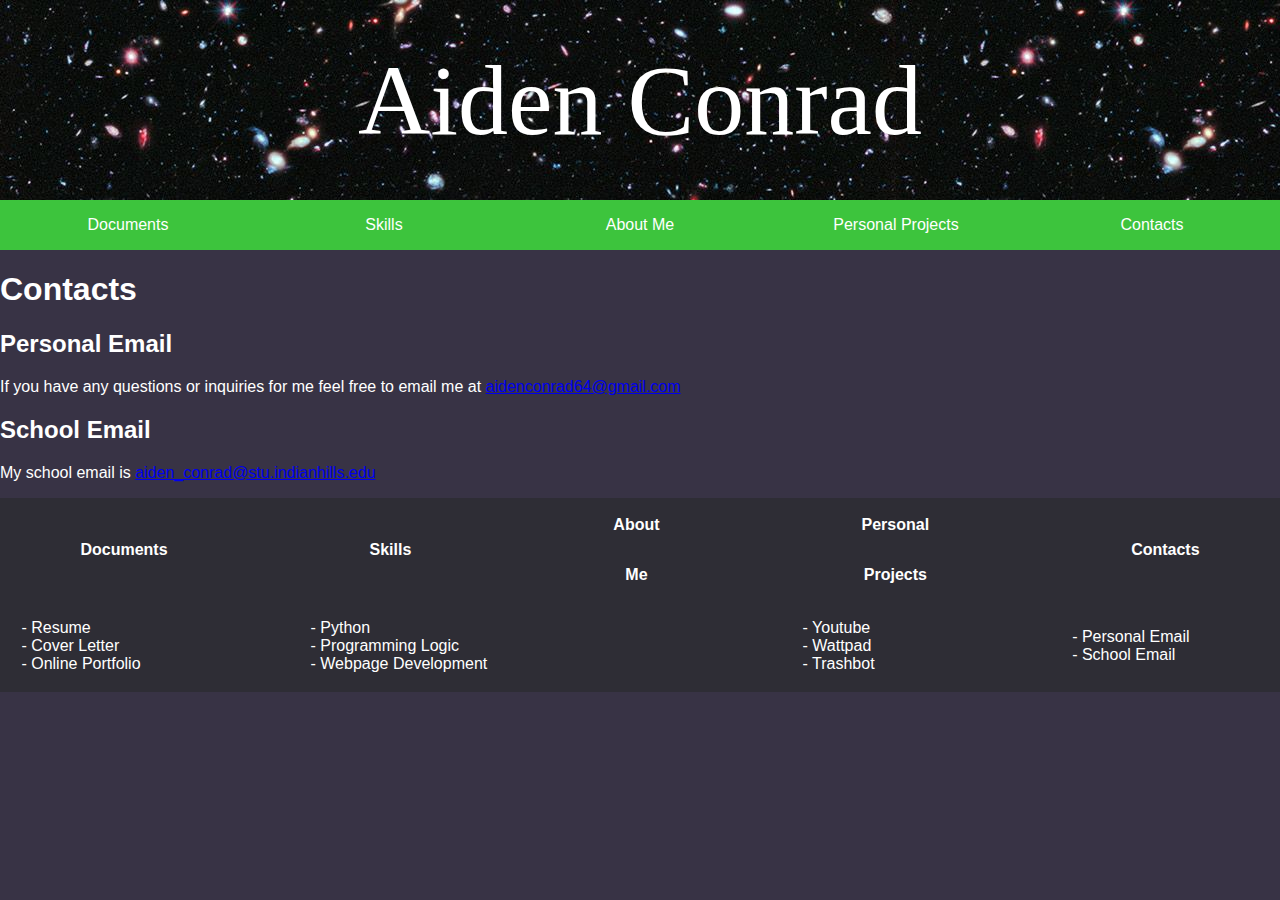
<file: html/contacts.html>
<!DOCTYPE html>
<html lang="en">
<head>
    <meta charset="UTF-8">
    <meta name="viewport" content="width=device-width, initial-scale=1.0">
    <title>Contacts</title>
    <link rel="stylesheet" href="../css/general.css">
</head>
<body>

    <header>
        <div class="banner">
            <h1">Aiden Conrad</h1>
        </div>

        <nav class="header">
            <a href="documents.html">Documents</a>
            <a href="skills.html">Skills</a>
            <a href="../index.html">About Me</a>
            <a href="personal-projects.html">Personal Projects</a>
            <a href="#">Contacts</a>
        </nav>
    </header>

    <h1>Contacts</h1>

    <h2>Personal Email</h2>
    <p>If you have any questions or inquiries for me feel free to email me at
        <a href="aidenconrad64@gmail.com">aidenconrad64@gmail.com</a>
    </p>
    <h2>School Email</h2>
    <p>My school email is <a href="aiden_conrad@stu.indianhills.edu">aiden_conrad@stu.indianhills.edu</a></p>

    <footer>
        <table class="footer">
            <tr>
                <th>
                    <a href="html/documents.html">Documents</a>
                </th>
                <th>
                    <a href="html/skills.html">Skills</a>
                </th>
                <th>
                    <a href="#">About Me</a>
                </th>
                <th>
                    <a href="html/personal-projects.html">Personal Projects</a>
                </th>
                <th>
                    <a href="html/contacts.html">Contacts</a>
                </th>
            </tr>
            <tr>
                <td>
                    <ul>
                        <li>- Resume</li>
                        <li>- Cover Letter</li>
                        <li>- Online Portfolio</li>
                    </ul>
                </td>
                <td>
                    <ul>
                        <li>- Python</li>
                        <li>- Programming Logic</li>
                        <li>- Webpage Development</li>
                    </ul>
                </td>
                <td>

                </td>
                <td>
                    <ul>
                        <li>- Youtube</li>
                        <li>- Wattpad</li>
                        <li>- Trashbot</li>
                    </ul>
                </td>
                <td>
                    <ul>
                        <li>- Personal Email</li>
                        <li>- School Email</li>
                    </ul>
                </td>
            </tr>
        </table>
    </footer>
    
</body>
</html>
</file>
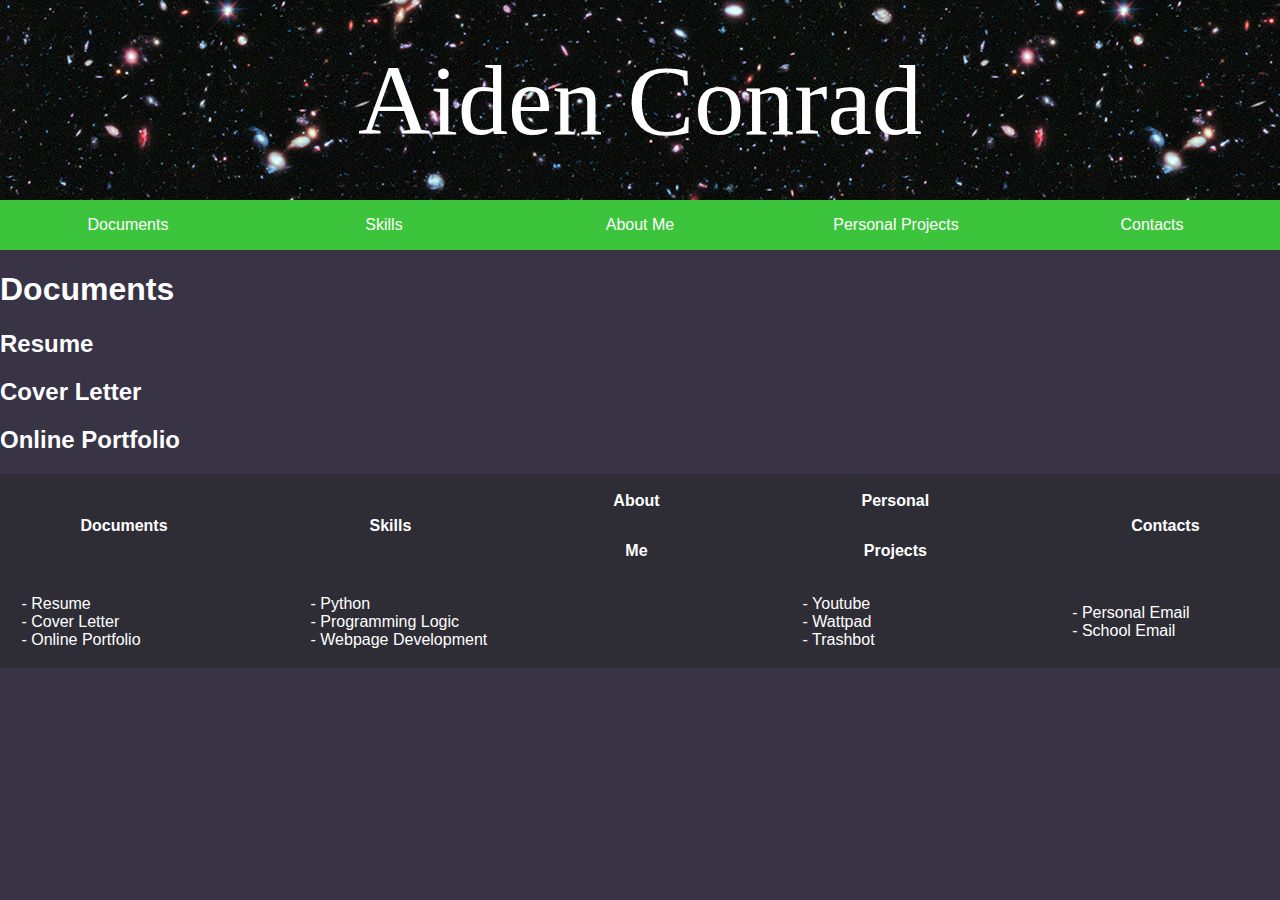
<file: html/documents.html>
<!DOCTYPE html>
<html lang="en">
<head>
    <meta charset="UTF-8">
    <meta name="viewport" content="width=device-width, initial-scale=1.0">
    <title>Documents</title><link rel="stylesheet" href="../css/general.css">
</head>
<body>

    <header>
        <div class="banner">
            <h1">Aiden Conrad</h1>
        </div>

        <nav class="header">
            <a href="#">Documents</a>
            <a href="skills.html">Skills</a>
            <a href="../index.html">About Me</a>
            <a href="personal-projects.html">Personal Projects</a>
            <a href="contacts.html">Contacts</a>
        </nav>
    </header>

    <h1>Documents</h1>

    <h2>Resume</h2>

    <h2>Cover Letter</h2>

    <h2>Online Portfolio</h2>

    <footer>
        <table class="footer">
            <tr>
                <th>
                    <a href="html/documents.html">Documents</a>
                </th>
                <th>
                    <a href="html/skills.html">Skills</a>
                </th>
                <th>
                    <a href="#">About Me</a>
                </th>
                <th>
                    <a href="html/personal-projects.html">Personal Projects</a>
                </th>
                <th>
                    <a href="html/contacts.html">Contacts</a>
                </th>
            </tr>
            <tr>
                <td>
                    <ul>
                        <li>- Resume</li>
                        <li>- Cover Letter</li>
                        <li>- Online Portfolio</li>
                    </ul>
                </td>
                <td>
                    <ul>
                        <li>- Python</li>
                        <li>- Programming Logic</li>
                        <li>- Webpage Development</li>
                    </ul>
                </td>
                <td>

                </td>
                <td>
                    <ul>
                        <li>- Youtube</li>
                        <li>- Wattpad</li>
                        <li>- Trashbot</li>
                    </ul>
                </td>
                <td>
                    <ul>
                        <li>- Personal Email</li>
                        <li>- School Email</li>
                    </ul>
                </td>
            </tr>
        </table>
    </footer>

</body>
</html>
</file>
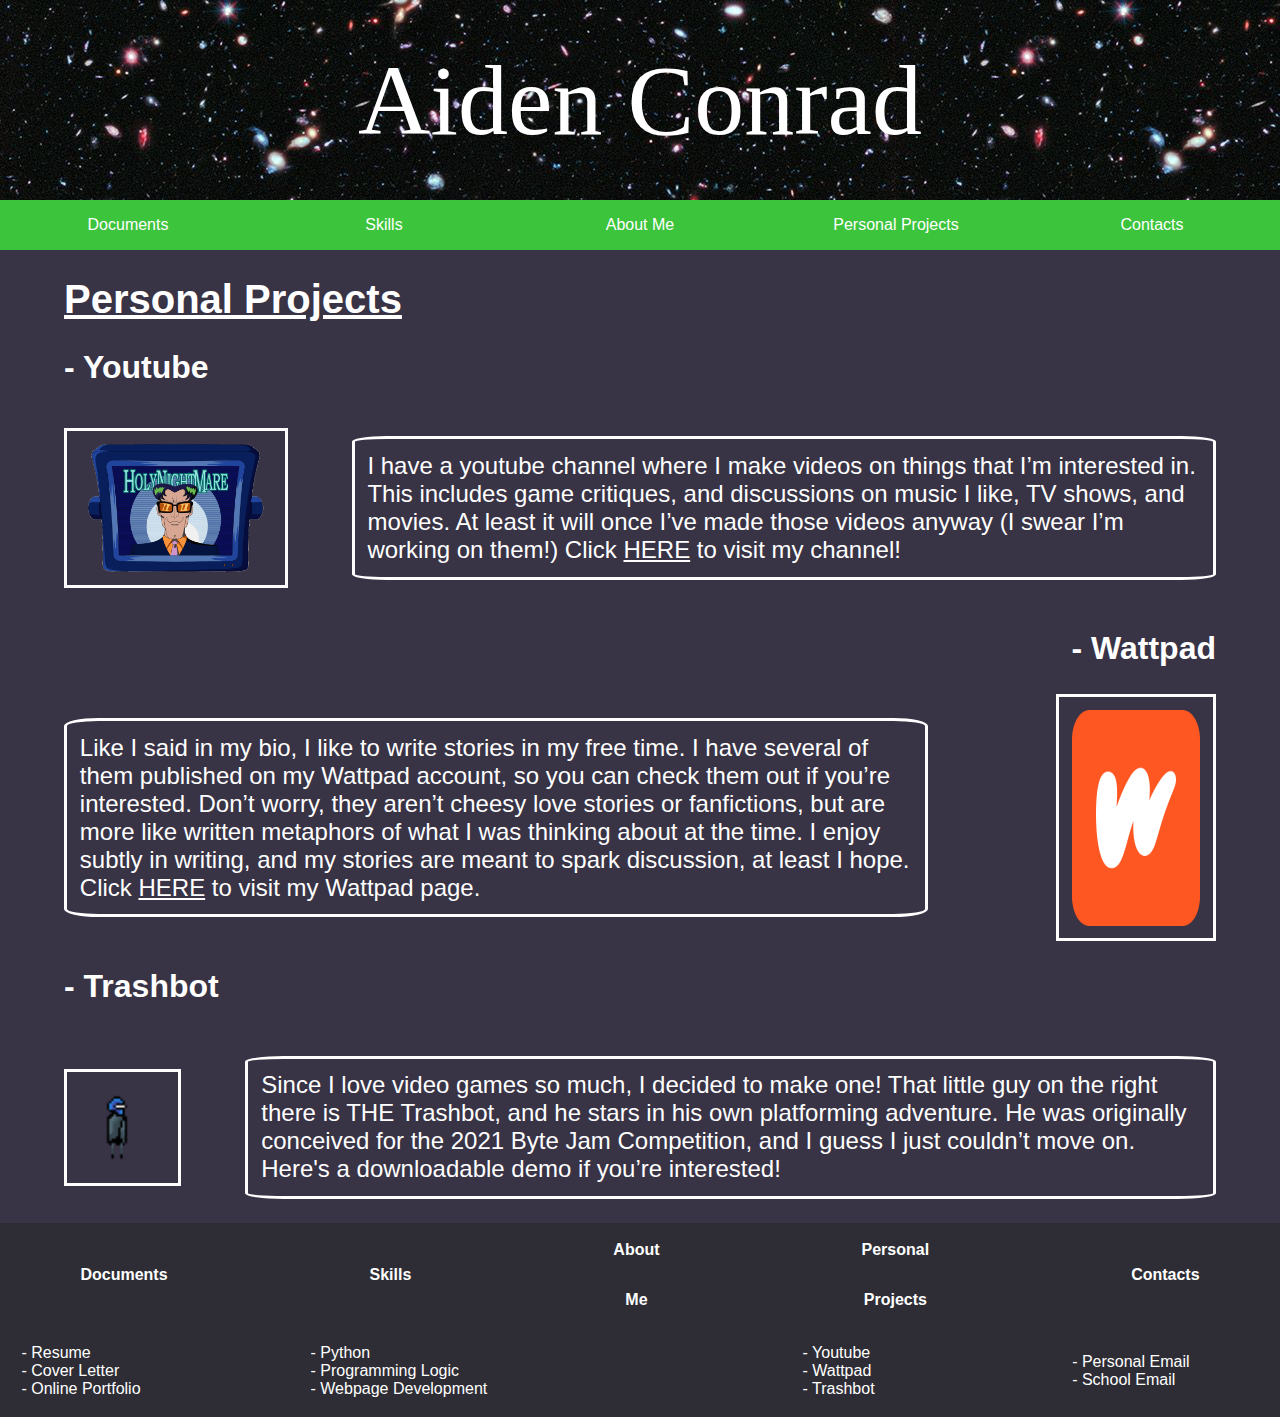
<file: html/personal-projects.html>
<!DOCTYPE html>
<html lang="en">
<head>
    <meta charset="UTF-8">
    <meta name="viewport" content="width=device-width, initial-scale=1.0">
    <title>Personal Projects</title>
    <link rel="stylesheet" href="../css/general.css">
    <link rel="stylesheet" href="../css/personal-projects.css">
</head>
<body>

    <header>
        <div class="banner">
            <h1">Aiden Conrad</h1>
        </div>

        <nav class="header">
            <a href="documents.html">Documents</a>
            <a href="skills.html">Skills</a>
            <a href="../index.html">About Me</a>
            <a href="#">Personal Projects</a>
            <a href="contacts.html">Contacts</a>
        </nav>
    </header>

    <h1>Personal Projects</h1>

    <h2>- Youtube</h2>
    <div class="youtube">
        <img src="../images/NMESalesGuy.png" alt="NME Sales Guy from: Kirby Right Back At Ya!" class="nme">

        <p>I have a youtube channel where I make videos on things that I’m interested in. This 
        includes game critiques, and discussions on music I like, TV shows, and movies. At least it will 
        once I’ve made those videos anyway (I swear I’m working on them!) Click 
        <a href="https://www.youtube.com/channel/UClA71xujb5sdeN4IiJbnEnw" target="_blank">HERE</a> to visit my channel!
        </p>
        
    </div>

    <h2 class="wattpad-title">- Wattpad</h2>
    <div class="Wattpad">
        <p>Like I said in my bio, I like to write stories in my free time. I have several of them 
        published on my Wattpad account, so you can check them out if you’re interested. Don’t worry, 
        they aren’t cheesy love stories or fanfictions, but are more like written metaphors of what I was 
        thinking about at the time. I enjoy subtly in writing, and my stories are meant to spark 
        discussion, at least I hope. Click <a href="https://www.wattpad.com/user/MrGoof65" target="_blank">HERE</a>
        to visit my Wattpad page.</p>

        <img src="../images/Wattpad.png" alt="Wattpad Logo" class="wattpad-logo">

    </div>

    <h2>- Trashbot</h2>
    <div class="Trashbot">
        <img src="../images/Trashbot.png" alt="Picture of Trashbot">
    
        <p>Since I love video games so much, I decided to make one! That little guy on the right 
        there is THE Trashbot, and he stars in his own platforming adventure. He was originally 
        conceived for the 2021 Byte Jam Competition, and I guess I just couldn’t move on. Here's a 
        downloadable demo if you’re interested!
        </p>

    </div>

    <footer>
        <table class="footer">
            <tr>
                <th>
                    <a href="html/documents.html">Documents</a>
                </th>
                <th>
                    <a href="html/skills.html">Skills</a>
                </th>
                <th>
                    <a href="#">About Me</a>
                </th>
                <th>
                    <a href="html/personal-projects.html">Personal Projects</a>
                </th>
                <th>
                    <a href="html/contacts.html">Contacts</a>
                </th>
            </tr>
            <tr>
                <td>
                    <ul>
                        <li>- Resume</li>
                        <li>- Cover Letter</li>
                        <li>- Online Portfolio</li>
                    </ul>
                </td>
                <td>
                    <ul>
                        <li>- Python</li>
                        <li>- Programming Logic</li>
                        <li>- Webpage Development</li>
                    </ul>
                </td>
                <td>

                </td>
                <td>
                    <ul>
                        <li>- Youtube</li>
                        <li>- Wattpad</li>
                        <li>- Trashbot</li>
                    </ul>
                </td>
                <td>
                    <ul>
                        <li>- Personal Email</li>
                        <li>- School Email</li>
                    </ul>
                </td>
            </tr>
        </table>
    </footer>
    
</body>
</html>
</file>
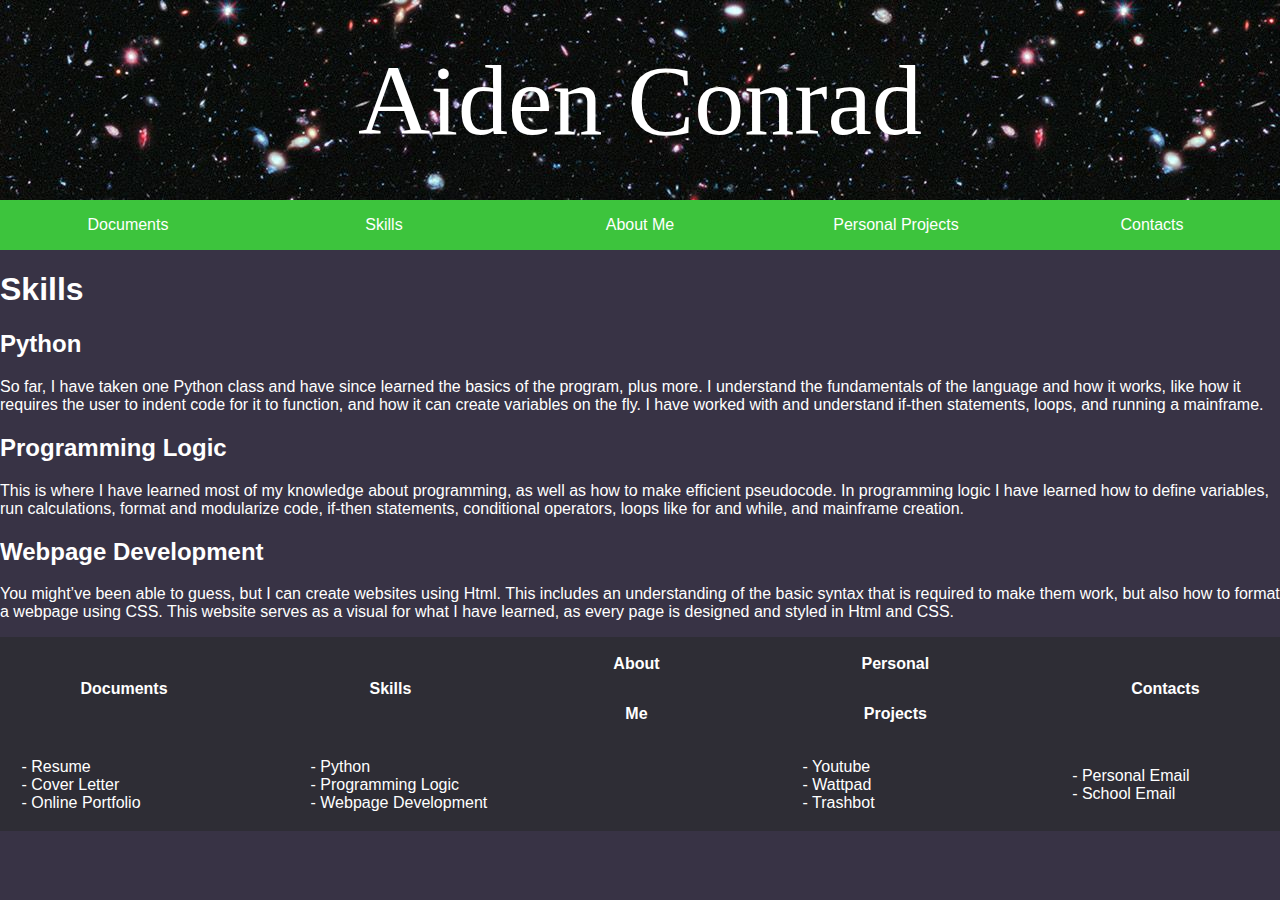
<file: html/skills.html>
<!DOCTYPE html>
<html lang="en">
<head>
    <meta charset="UTF-8">
    <meta name="viewport" content="width=device-width, initial-scale=1.0">
    <title>Skills</title>
    <link rel="stylesheet" href="../css/general.css">
</head>
<body>

    <header>
        <div class="banner">
            <h1">Aiden Conrad</h1>
        </div>

        <nav class="header">
            <a href="documents.html">Documents</a>
            <a href="#">Skills</a>
            <a href="../index.html">About Me</a>
            <a href="personal-projects.html">Personal Projects</a>
            <a href="contacts.html">Contacts</a>
        </nav>
    </header>

    <h1>Skills</h1>

    <h2>Python</h2>
    <p>So far, I have taken one Python class and have since learned the basics of the program, plus 
        more. I understand the fundamentals of the language and how it works, like how it requires the 
        user to indent code for it to function, and how it can create variables on the fly. I have worked 
        with and understand if-then statements, loops, and running a mainframe. 
    </p>

    <h2>Programming Logic</h2>
    <p>This is where I have learned most of my knowledge about programming, as well as how to make 
        efficient pseudocode. In programming logic I have learned how to define variables, run 
        calculations, format and modularize code, if-then statements, conditional operators, loops like for 
        and while, and mainframe creation.
    </p>

    <h2>Webpage Development</h2>
    <p>You might’ve been able to guess, but I can create websites using Html. This includes an 
        understanding of the basic syntax that is required to make them work, but also how to format a 
        webpage using CSS. This website serves as a visual for what I have learned, as every page is 
        designed and styled in Html and CSS.
    </p>

    <footer>
        <table class="footer">
            <tr>
                <th>
                    <a href="html/documents.html">Documents</a>
                </th>
                <th>
                    <a href="html/skills.html">Skills</a>
                </th>
                <th>
                    <a href="#">About Me</a>
                </th>
                <th>
                    <a href="html/personal-projects.html">Personal Projects</a>
                </th>
                <th>
                    <a href="html/contacts.html">Contacts</a>
                </th>
            </tr>
            <tr>
                <td>
                    <ul>
                        <li>- Resume</li>
                        <li>- Cover Letter</li>
                        <li>- Online Portfolio</li>
                    </ul>
                </td>
                <td>
                    <ul>
                        <li>- Python</li>
                        <li>- Programming Logic</li>
                        <li>- Webpage Development</li>
                    </ul>
                </td>
                <td>

                </td>
                <td>
                    <ul>
                        <li>- Youtube</li>
                        <li>- Wattpad</li>
                        <li>- Trashbot</li>
                    </ul>
                </td>
                <td>
                    <ul>
                        <li>- Personal Email</li>
                        <li>- School Email</li>
                    </ul>
                </td>
            </tr>
        </table>
    </footer>

</body>
</html>
</file>
<file: css/general.css>
body {
    margin: 0;
    font-family: Arial, Helvetica, sans-serif;
    background-color: rgb(56, 51, 69);
    color: white;
}

.header {
    display: flex;
    align-items: center;
    justify-content: center;
    background-color: rgb(61, 196, 61);
}

.header a {
    width: 100%;
    height: 50px;
    line-height: 50px;
    text-decoration: none;
    text-align: center;
    color: white;
}

.header a:hover{
    background-color: rgb(15, 142, 15);
}
.footer {
    background-color: rgb(46, 45, 53);
    display: flex;
    align-items: center;
    justify-content: center;
}

.footer a {
    width: 100%;
    height: 50px;
    line-height: 50px;
    text-decoration: none;
    text-align: center;
    color: white;
}

.footer a:hover {
    text-decoration: underline;
}

th {
    padding: 0 100px 0 100px;
}

.banner {
    color: #fff;
    background-image: url("../images/space.jpg");
    height: 200px;
    display: flex;
    align-items: center;
    justify-content: center;
    font-size: 100px;
    font-family: Cambria, Cochin, Georgia, Times, 'Times New Roman', serif;
    text-align: center;
    left: 0%;
    top: 0%;
}

li {
    list-style-type: none;
}
</file>
<file: css/personal-projects.css>
h1 {
    display: flex;
    justify-content: left;
    align-items: left;
    padding-left: 5%;
    font-size: 250%;
    text-decoration: underline;
}

h2 {
    display: flex;
    justify-content: left;
    align-items: left;
    padding-left: 5%;
    font-size: 200%;
}

.youtube {
    display: flex;
    align-items: center;
    justify-content: left;
}

.nme {
    width: 15%;
    margin-left: 5vw;
    border: 3px solid white;
    padding: 1%;

}

p {
    font-size: 150%;
    margin-left: 5vw;
    margin-right: 5vw;
    border: 3px solid white;
    padding: 1%;
    border-radius: 4%;
}

.wattpad-title {
    display: flex;
    justify-content: right;
    align-items: right;
    padding-right: 5%;
    font-size: 200%;
}

.wattpad-logo {
    width: 10%;
    margin-right: 5vw;
    border: 3px solid white;
    padding: 1%;
}

.Wattpad {
    display: flex;
    align-items: right;
    justify-content: right;
}

.Trashbot {
    display: flex;
    align-items: center;
    justify-content: left;
}

img {
    width: 30%;
    margin-left: 5vw;
    border: 3px solid white;
}

a {
    color: white;
    font-family: Arial, Helvetica, sans-serif;
}
</file>
